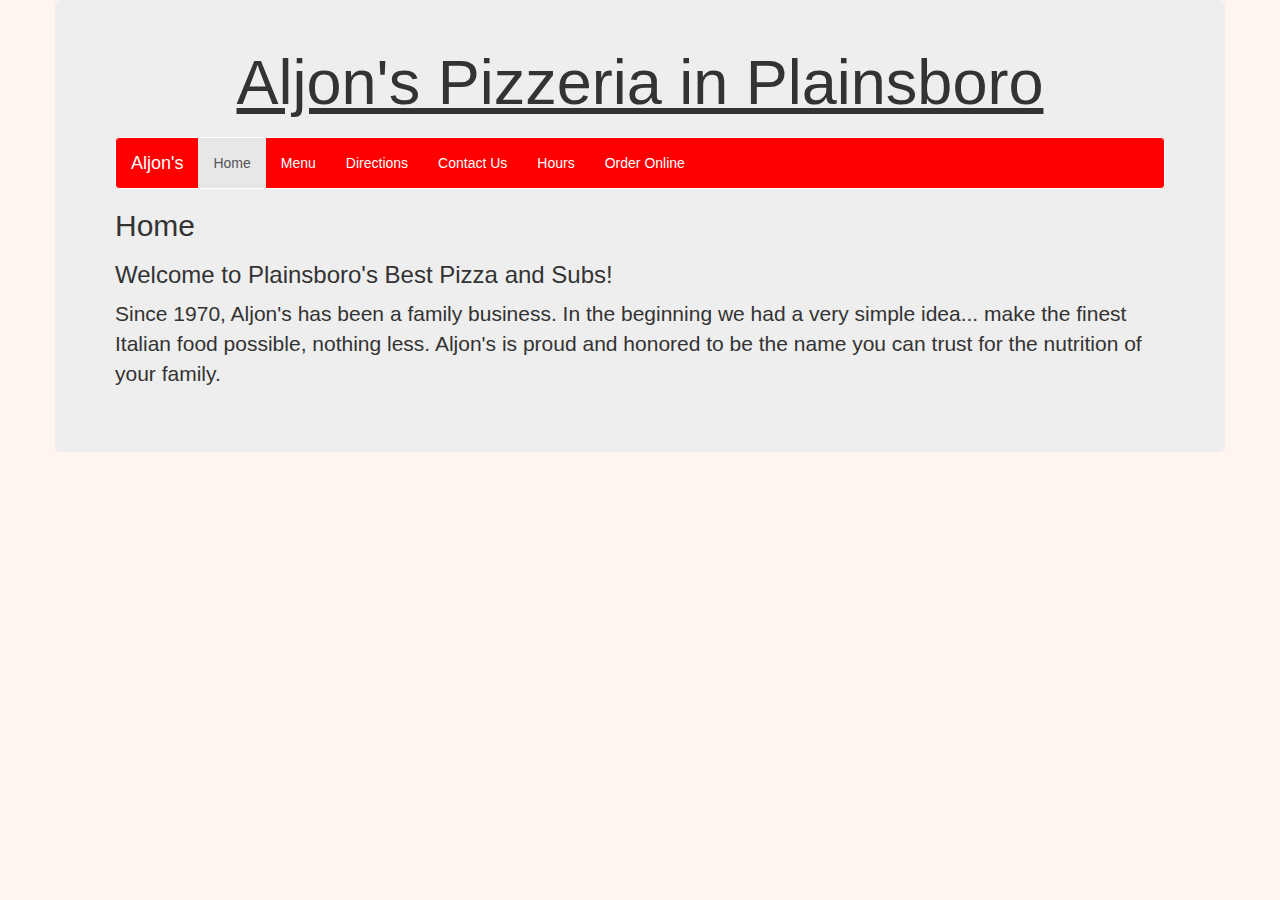
<file: index.html>
<!DOCTYPE html>
<html lang="en">
  <head>
    <meta charset="utf-8">
    <meta http-equiv="X-UA-Compatible" content="IE=edge">
    <meta name="viewport" content="width=device-width, initial-scale=1">
    <title>RestaurantFlip</title>

    <!-- Bootstrap -->
    <link href="css/bootstrap.min.css" rel="stylesheet"> 
    <!-- Custom -->
    <link href="restaurantflipstylesheet.css" rel="stylesheet">

    <!-- HTML5 shim and Respond.js for IE8 support of HTML5 elements and media queries -->
    <!-- WARNING: Respond.js doesn't work if you view the page via file:// -->
    <!--[if lt IE 9]>
      <script src="https://oss.maxcdn.com/html5shiv/3.7.2/html5shiv.min.js"></script>
      <script src="https://oss.maxcdn.com/respond/1.4.2/respond.min.js"></script>
    <![endif]-->
  </head>
  

  <body>
   <div class = "container">
          <div class= "row">
            <div class="jumbotron col-md-12">
  <h1> Aljon's Pizzeria in Plainsboro </h1>
  <br>
  <nav class="navbar navbar-default">
  <div class="container-fluid">
    <!-- Brand and toggle get grouped for better mobile display -->
    <div class="navbar-header">
      <button type="button" class="navbar-toggle collapsed" data-toggle="collapse" data-target="#bs-example-navbar-collapse-1">
        <span class="sr-only">Toggle navigation</span>
        <span class="icon-bar"></span>
        <span class="icon-bar"></span>
        <span class="icon-bar"></span>
      </button>
      <a class="navbar-brand" href="index.html">Aljon's</a>
    </div>

    <!-- Collect the nav links, forms, and other content for toggling -->
    <div class="collapse navbar-collapse" id="bs-example-navbar-collapse-1">
      <ul class="nav navbar-nav">
        <li class="active"><a href="index.html">Home<span class="sr-only">(current)</span></a></li>
        <li><a href="menu.html">Menu</a></li>
        <li><a href="https://www.google.com/maps/dir//Aljon's+Pizza+%26+Sub+Shop,+660+Plainsboro+Rd,+Plainsboro+Township,+NJ+08540/@40.327519,-74.57627,17z/data=!4m13!1m4!3m3!1s0x89c3dde69f764987:0xe081602d96f4f2c6!2sAljon's+Pizza+%26+Sub+Shop!3b1!4m7!1m0!1m5!1m1!1s0x89c3dde69f764987:0xe081602d96f4f2c6!2m2!1d-74.57627!2d40.327519?hl=en">Directions</a><li>
        <li><a href="contact.html">Contact Us</a><li>
        <li><a href="hours.html">Hours</a><li>
        <li><a href="https://wwhip2088.wufoo.com/forms/z111ftvd1gefwr4">Order Online</a><li>
    </div><!-- /.navbar-collapse -->
  </div><!-- /.container-fluid -->
</nav>

    <!-- jQuery (necessary for Bootstrap's JavaScript plugins) -->
    <script src="https://ajax.googleapis.com/ajax/libs/jquery/1.11.2/jquery.min.js"></script>
    <!-- Include all compiled plugins (below), or include individual files as needed -->
    <script src="js/bootstrap.min.js"></script>
    <h2>Home</h2>
    <h3>Welcome to Plainsboro's Best Pizza and Subs!</h3>
    <p>Since 1970, Aljon's has been a family business. In the beginning we had a very simple idea... make the finest Italian food possible, nothing less. Aljon's is proud and honored to be the name you can trust for the nutrition of your family.</p>

  </body>
</html>
</file>
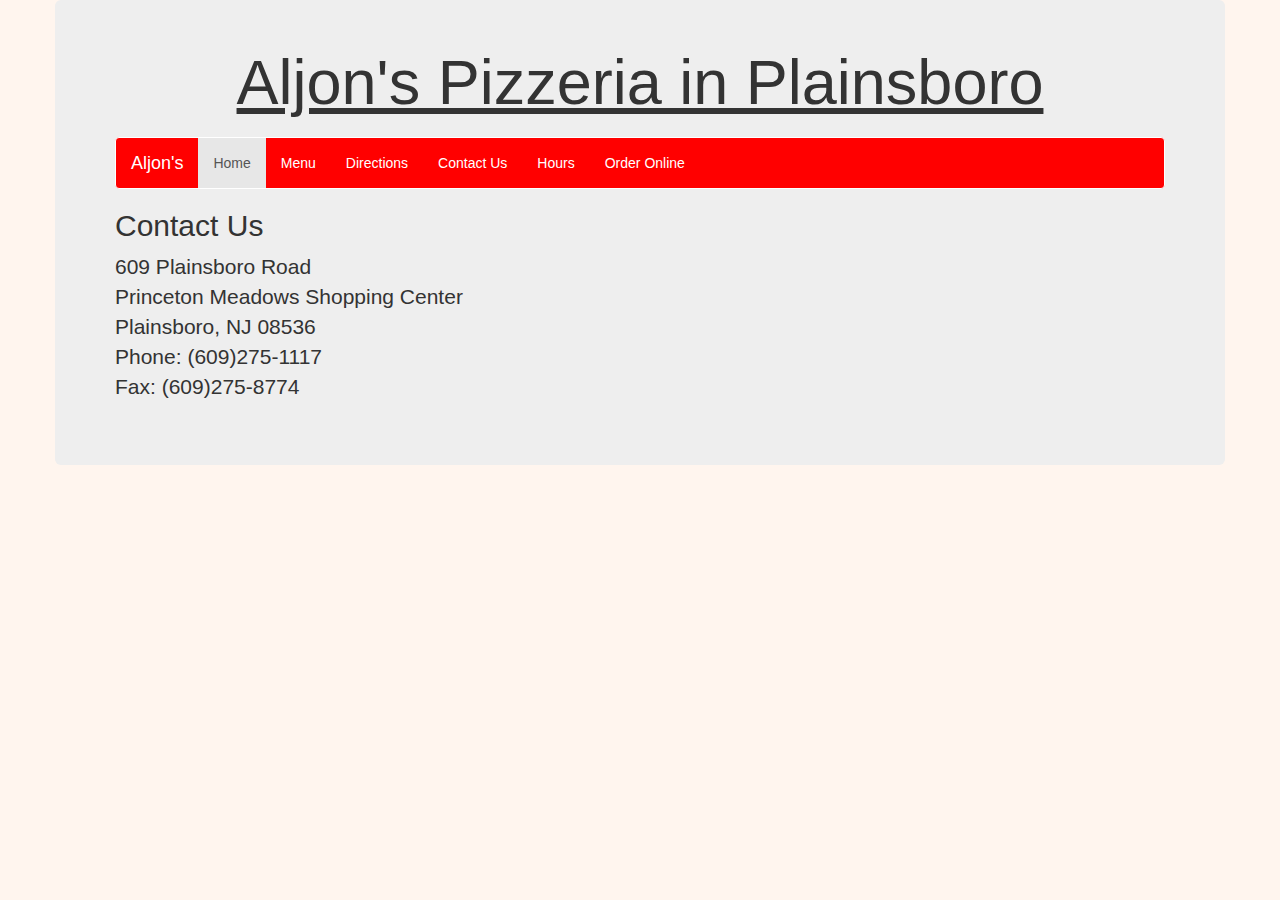
<file: contact.html>
<!DOCTYPE html>
<html lang="en">
  <head>
    <meta charset="utf-8">
    <meta http-equiv="X-UA-Compatible" content="IE=edge">
    <meta name="viewport" content="width=device-width, initial-scale=1">
    <title>RestaurantFlip</title>

    <!-- Bootstrap -->
    <link href="css/bootstrap.min.css" rel="stylesheet"> 
    <!-- Custom -->
    <link href="restaurantflipstylesheet.css" rel="stylesheet">

    <!-- HTML5 shim and Respond.js for IE8 support of HTML5 elements and media queries -->
    <!-- WARNING: Respond.js doesn't work if you view the page via file:// -->
    <!--[if lt IE 9]>
      <script src="https://oss.maxcdn.com/html5shiv/3.7.2/html5shiv.min.js"></script>
      <script src="https://oss.maxcdn.com/respond/1.4.2/respond.min.js"></script>
    <![endif]-->
  </head>
  

  <body>
   <div class = "container">
          <div class= "row">
            <div class="jumbotron col-md-12">
  <h1> Aljon's Pizzeria in Plainsboro </h1>
  <br>
  <nav class="navbar navbar-default">
  <div class="container-fluid">
    <!-- Brand and toggle get grouped for better mobile display -->
    <div class="navbar-header">
      <button type="button" class="navbar-toggle collapsed" data-toggle="collapse" data-target="#bs-example-navbar-collapse-1">
        <span class="sr-only">Toggle navigation</span>
        <span class="icon-bar"></span>
        <span class="icon-bar"></span>
        <span class="icon-bar"></span>
      </button>
      <a class="navbar-brand" href="index.html">Aljon's</a>
    </div>

    <!-- Collect the nav links, forms, and other content for toggling -->
    <div class="collapse navbar-collapse" id="bs-example-navbar-collapse-1">
      <ul class="nav navbar-nav">
        <li class="active"><a href="index.html">Home<span class="sr-only">(current)</span></a></li>
        <li><a href="aljons_menu.pdf">Menu</a></li>
        <li><a href="https://www.google.com/maps/dir//Aljon's+Pizza+%26+Sub+Shop,+660+Plainsboro+Rd,+Plainsboro+Township,+NJ+08540/@40.327519,-74.57627,17z/data=!4m13!1m4!3m3!1s0x89c3dde69f764987:0xe081602d96f4f2c6!2sAljon's+Pizza+%26+Sub+Shop!3b1!4m7!1m0!1m5!1m1!1s0x89c3dde69f764987:0xe081602d96f4f2c6!2m2!1d-74.57627!2d40.327519?hl=en">Directions</a><li>
        <li><a href="contact.html">Contact Us</a><li>
        <li><a href="hours.html">Hours</a><li>
        <li><a href="https://wwhip2088.wufoo.com/forms/z111ftvd1gefwr4">Order Online</a><li>
    </div><!-- /.navbar-collapse -->
  </div><!-- /.container-fluid -->
</nav>

    <!-- jQuery (necessary for Bootstrap's JavaScript plugins) -->
    <script src="https://ajax.googleapis.com/ajax/libs/jquery/1.11.2/jquery.min.js"></script>
    <!-- Include all compiled plugins (below), or include individual files as needed -->
    <script src="js/bootstrap.min.js"></script>

    <h2>Contact Us</h2>
    <p>609 Plainsboro Road <br>
      Princeton Meadows Shopping Center<br>
      Plainsboro, NJ 08536<br>
      Phone: (609)275-1117<br>
      Fax: (609)275-8774<br>

  </body>
</html>
</file>
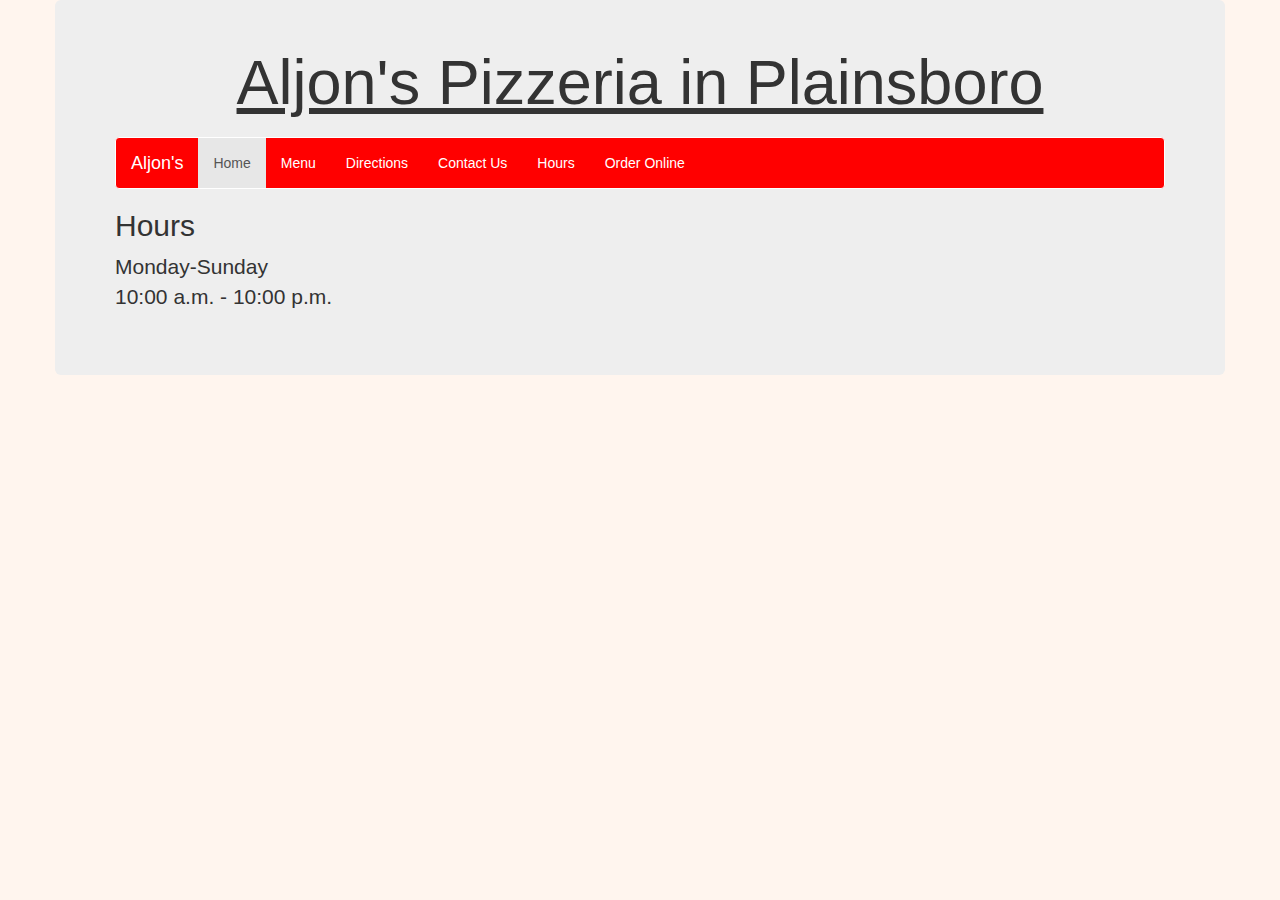
<file: hours.html>
<!DOCTYPE html>
<html lang="en">
  <head>
    <meta charset="utf-8">
    <meta http-equiv="X-UA-Compatible" content="IE=edge">
    <meta name="viewport" content="width=device-width, initial-scale=1">
    <title>RestaurantFlip</title>

    <!-- Bootstrap -->
    <link href="css/bootstrap.min.css" rel="stylesheet"> 
    <!-- Custom -->
    <link href="restaurantflipstylesheet.css" rel="stylesheet">

    <!-- HTML5 shim and Respond.js for IE8 support of HTML5 elements and media queries -->
    <!-- WARNING: Respond.js doesn't work if you view the page via file:// -->
    <!--[if lt IE 9]>
      <script src="https://oss.maxcdn.com/html5shiv/3.7.2/html5shiv.min.js"></script>
      <script src="https://oss.maxcdn.com/respond/1.4.2/respond.min.js"></script>
    <![endif]-->
  </head>
  

  <body>
   <div class = "container">
          <div class= "row">
            <div class="jumbotron col-md-12">
  <h1> Aljon's Pizzeria in Plainsboro </h1>
  <br>
  <nav class="navbar navbar-default">
  <div class="container-fluid">
    <!-- Brand and toggle get grouped for better mobile display -->
    <div class="navbar-header">
      <button type="button" class="navbar-toggle collapsed" data-toggle="collapse" data-target="#bs-example-navbar-collapse-1">
        <span class="sr-only">Toggle navigation</span>
        <span class="icon-bar"></span>
        <span class="icon-bar"></span>
        <span class="icon-bar"></span>
      </button>
      <a class="navbar-brand" href="index.html">Aljon's</a>
    </div>

    <!-- Collect the nav links, forms, and other content for toggling -->
    <div class="collapse navbar-collapse" id="bs-example-navbar-collapse-1">
      <ul class="nav navbar-nav">
        <li class="active"><a href="index.html">Home<span class="sr-only">(current)</span></a></li>
        <li><a href="menu.html">Menu</a></li>
        <li><a href="https://www.google.com/maps/dir//Aljon's+Pizza+%26+Sub+Shop,+660+Plainsboro+Rd,+Plainsboro+Township,+NJ+08540/@40.327519,-74.57627,17z/data=!4m13!1m4!3m3!1s0x89c3dde69f764987:0xe081602d96f4f2c6!2sAljon's+Pizza+%26+Sub+Shop!3b1!4m7!1m0!1m5!1m1!1s0x89c3dde69f764987:0xe081602d96f4f2c6!2m2!1d-74.57627!2d40.327519?hl=en">Directions</a><li>
        <li><a href="contact.html">Contact Us</a><li>
        <li><a href="hours.html">Hours</a><li>
        <li><a href="https://wwhip2088.wufoo.com/forms/z111ftvd1gefwr4">Order Online</a><li> 
    </div><!-- /.navbar-collapse -->
  </div><!-- /.container-fluid -->
</nav>

    <!-- jQuery (necessary for Bootstrap's JavaScript plugins) -->
    <script src="https://ajax.googleapis.com/ajax/libs/jquery/1.11.2/jquery.min.js"></script>
    <!-- Include all compiled plugins (below), or include individual files as needed -->
    <script src="js/bootstrap.min.js"></script>

    <h2>Hours</h2>
    <p>Monday-Sunday<br>
      10:00 a.m. - 10:00 p.m.<br>
    </p>

  </body>
</html>
</file>
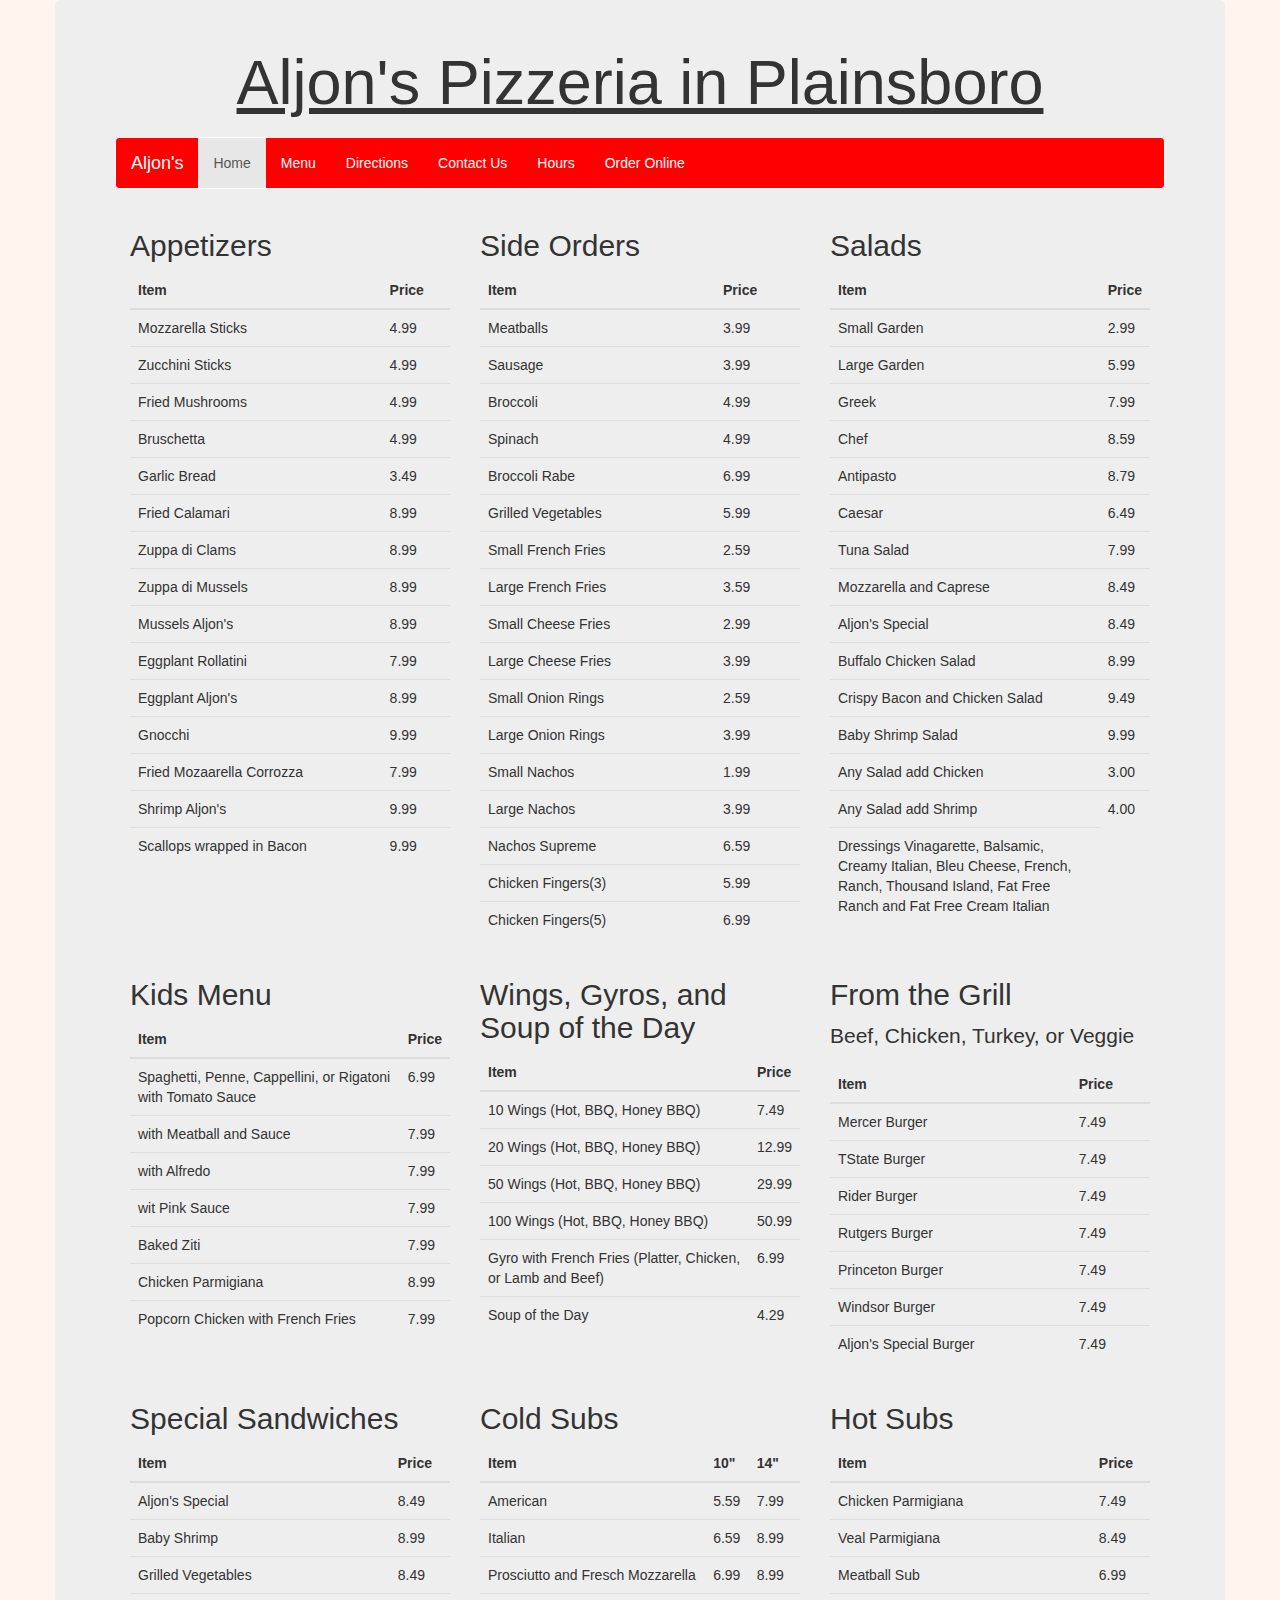
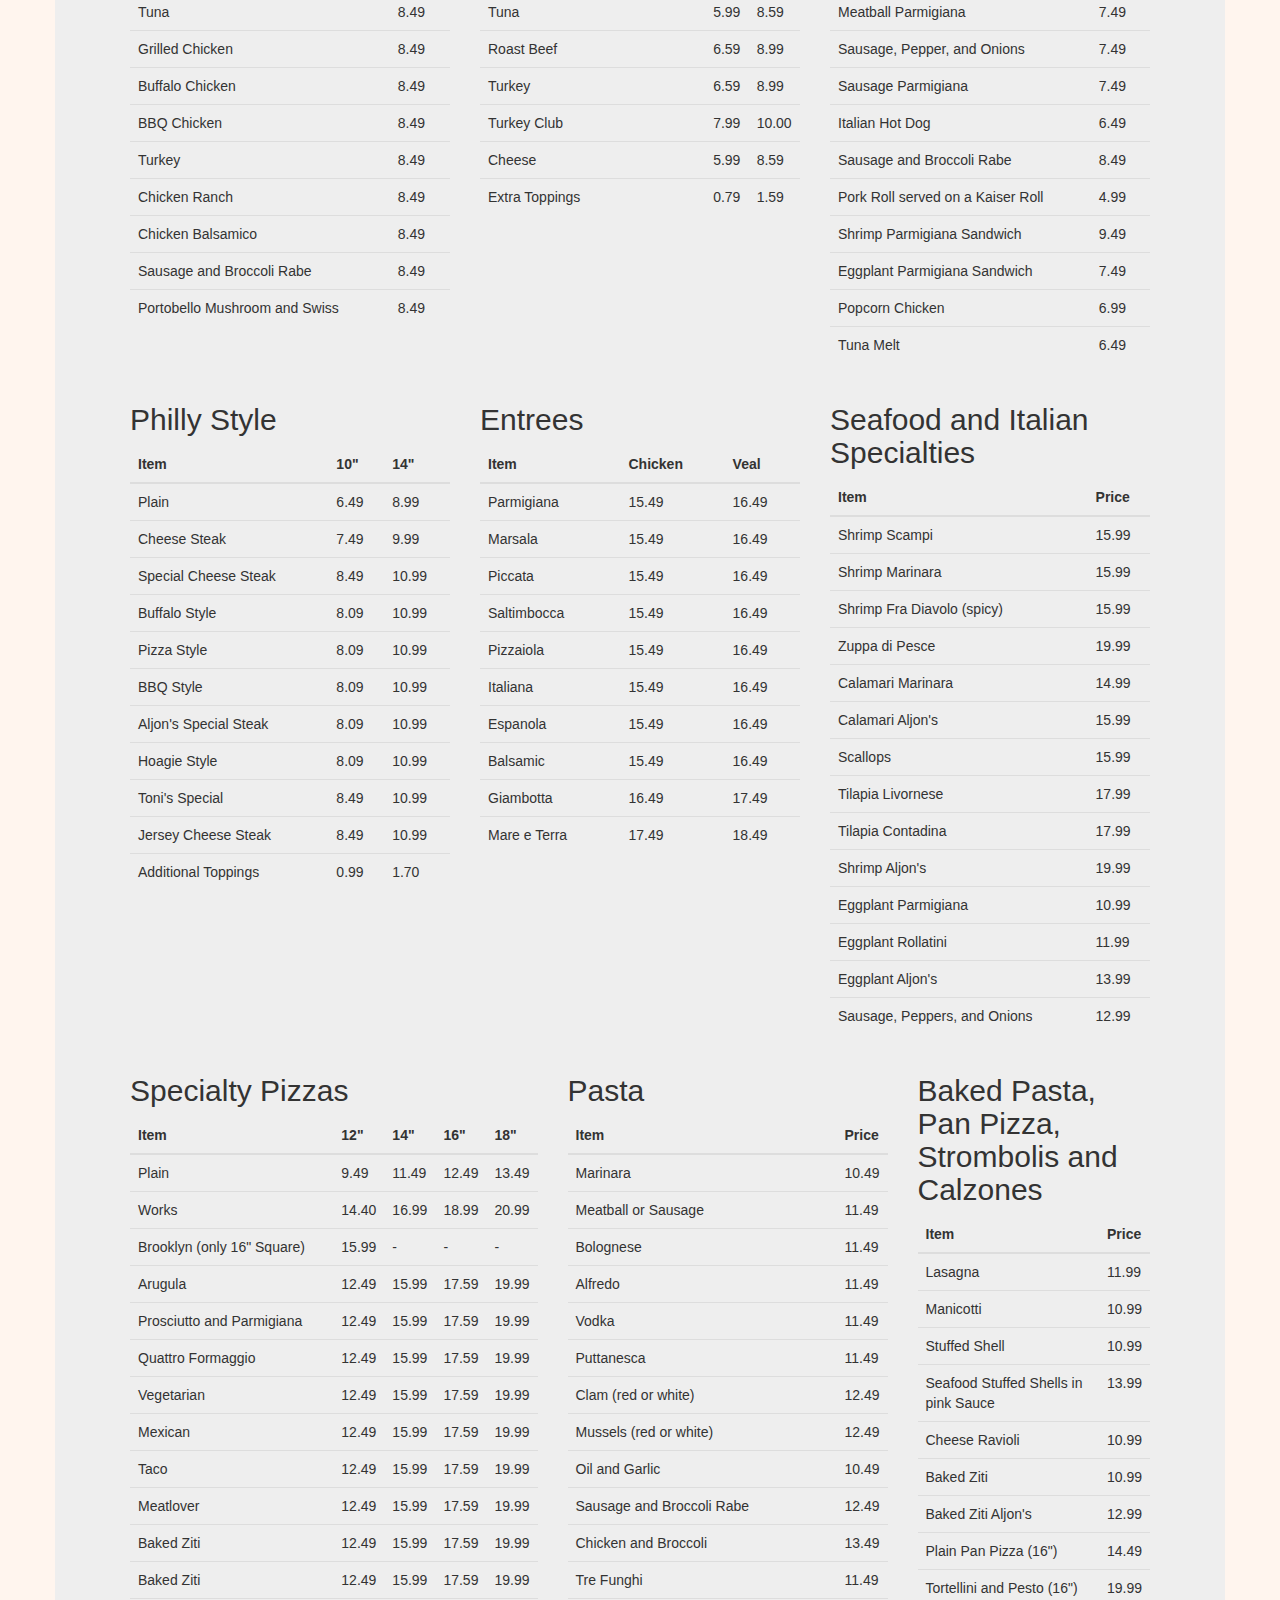
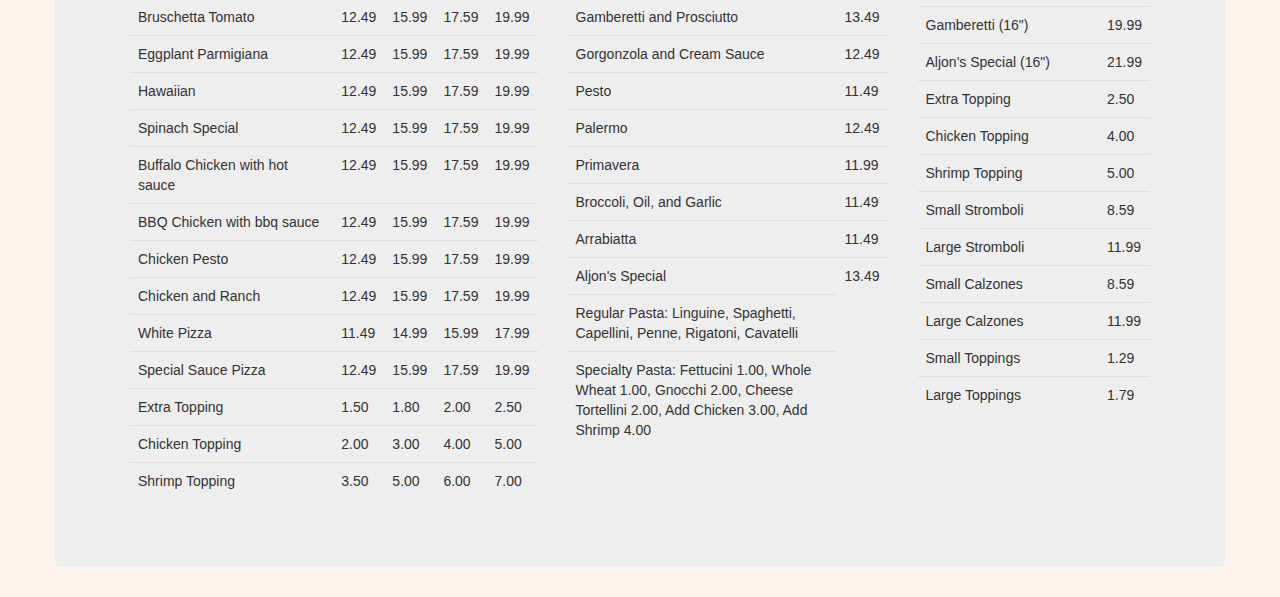
<file: menu.html>
<!DOCTYPE html>
<html lang="en">
  <head>
    <meta charset="utf-8">
    <meta http-equiv="X-UA-Compatible" content="IE=edge">
    <meta name="viewport" content="width=device-width, initial-scale=1">
    <title>Aljon's Menu</title>

    <!-- Bootstrap -->
    <link href="css/bootstrap.min.css" rel="stylesheet"> 
    <!-- Custom -->
    <link href="restaurantflipstylesheet.css" rel="stylesheet">

    <!-- HTML5 shim and Respond.js for IE8 support of HTML5 elements and media queries -->
    <!-- WARNING: Respond.js doesn't work if you view the page via file:// -->
    <!--[if lt IE 9]>
      <script src="https://oss.maxcdn.com/html5shiv/3.7.2/html5shiv.min.js"></script>
      <script src="https://oss.maxcdn.com/respond/1.4.2/respond.min.js"></script>
    <![endif]-->
  </head>
  

  <body>
   <div class = "container">
          <div class= "row">
            <div class="jumbotron col-md-12">
  <h1> Aljon's Pizzeria in Plainsboro </h1>
  <br>
  <nav class="navbar navbar-default">
  <div class="container-fluid">
    <!-- Brand and toggle get grouped for better mobile display -->
    <div class="navbar-header">
      <button type="button" class="navbar-toggle collapsed" data-toggle="collapse" data-target="#bs-example-navbar-collapse-1">
        <span class="sr-only">Toggle navigation</span>
        <span class="icon-bar"></span>
        <span class="icon-bar"></span>
        <span class="icon-bar"></span>
      </button>
      <a class="navbar-brand" href="index.html">Aljon's</a>
    </div>

    <!-- Collect the nav links, forms, and other content for toggling -->
    <div class="collapse navbar-collapse" id="bs-example-navbar-collapse-1">
      <ul class="nav navbar-nav">
        <li class="active"><a href="index.html">Home<span class="sr-only">(current)</span></a></li>
        <li><a href="menu.html">Menu</a></li>
        <li><a href="https://www.google.com/maps/dir//Aljon's+Pizza+%26+Sub+Shop,+660+Plainsboro+Rd,+Plainsboro+Township,+NJ+08540/@40.327519,-74.57627,17z/data=!4m13!1m4!3m3!1s0x89c3dde69f764987:0xe081602d96f4f2c6!2sAljon's+Pizza+%26+Sub+Shop!3b1!4m7!1m0!1m5!1m1!1s0x89c3dde69f764987:0xe081602d96f4f2c6!2m2!1d-74.57627!2d40.327519?hl=en">Directions</a><li>
        <li><a href="contact.html">Contact Us</a><li>
        <li><a href="hours.html">Hours</a><li>
        <li><a href="https://wwhip2088.wufoo.com/forms/z111ftvd1gefwr4">Order Online</a><li>
    </div><!-- /.navbar-collapse -->
  </div><!-- /.container-fluid -->
</nav>

    <!-- jQuery (necessary for Bootstrap's JavaScript plugins) -->
    <script src="https://ajax.googleapis.com/ajax/libs/jquery/1.11.2/jquery.min.js"></script>
    <!-- Include all compiled plugins (below), or include individual files as needed -->
    <script src="js/bootstrap.min.js"></script>


<div class = "container">
  <div class= "row">
    <div class="col-xs-12 col-sm-12 col-md-4 col-lg-4">
      <h2>Appetizers</h2>
    <table class="table">
        <thead>
          <tr>
            <th>Item</th>
            <th>Price</th>
          </tr>
        </thead>
        <tbody>
          <tr>
            <td>Mozzarella Sticks</td>
            <td>4.99</td>
          </tr>
          <tr>
            <td>Zucchini Sticks</td>
            <td>4.99</td>
          </tr>
          <tr>
            <td>Fried Mushrooms</td>
            <td>4.99</td>
          </tr>
          <tr>
            <td>Bruschetta</td>
            <td>4.99</td>
          </tr>   
          <tr>
            <td>Garlic Bread</td>
            <td>3.49</td>
          </tr>
             <tr>
            <td>Fried Calamari</td>
            <td>8.99</td>
          </tr>
          <tr>
            <td>Zuppa di Clams</td>
            <td>8.99</td>
          </tr>
          <tr>
            <td>Zuppa di Mussels</td>
            <td>8.99</td>
          </tr>
          <tr>
            <td>Mussels Aljon's</td>
            <td>8.99</td>
          </tr>
           <tr>
            <td>Eggplant Rollatini</td>
            <td>7.99</td>
          </tr>
           <tr>
            <td>Eggplant Aljon's</td>
            <td>8.99</td>
          </tr>
           <tr>
            <td>Gnocchi</td>
            <td>9.99</td>
          </tr>
           <tr>
            <td>Fried Mozaarella Corrozza</td>
            <td>7.99</td>
          </tr>
           <tr>
            <td>Shrimp Aljon's</td>
            <td>9.99</td>
          </tr>
           <tr>
            <td>Scallops wrapped in Bacon</td>
            <td>9.99</td>
          </tr>
        </tbody>
      </table>
    </div>
    <div class="col-xs-12 col-sm-12 col-md-4 col-lg-4">
      <h2>Side Orders</h2>
    <table class="table">
        <thead>
          <tr>
            <th>Item</th>
            <th>Price</th>
          </tr>
        </thead>
        <tbody>
          <tr>
            <td>Meatballs</td>
            <td>3.99</td>
          </tr>
          <tr>
            <td>Sausage</td>
            <td>3.99</td>
          </tr>
          <tr>
            <td>Broccoli</td>
            <td>4.99</td>
          </tr>
          <tr>
            <td>Spinach</td>
            <td>4.99</td>
          </tr>   
          <tr>
            <td>Broccoli Rabe</td>
            <td>6.99</td>
          </tr>
             <tr>
            <td>Grilled Vegetables</td>
            <td>5.99</td>
          </tr>
          <tr>
            <td>Small French Fries</td>
            <td>2.59</td>
          </tr>
          <tr>
            <td>Large French Fries</td>
            <td>3.59</td>
          </tr>
          <tr>
            <td>Small Cheese Fries</td>
            <td>2.99</td>
          </tr>
           <tr>
            <td>Large Cheese Fries</td>
            <td>3.99</td>
          </tr>
           <tr>
            <td>Small Onion Rings</td>
            <td>2.59</td>
          </tr>
           <tr>
            <td>Large Onion Rings</td>
            <td>3.99</td>
          </tr>
           <tr>
            <td>Small Nachos</td>
            <td>1.99</td>
          </tr>
           <tr>
            <td>Large Nachos</td>
            <td>3.99</td>
          </tr>
           <tr>
            <td>Nachos Supreme</td>
            <td>6.59</td>
          </tr>
             <tr>
            <td>Chicken Fingers(3)</td>
            <td>5.99</td>
          </tr>
             <tr>
            <td>Chicken Fingers(5)</td>
            <td>6.99</td>
          </tr>
        </tbody>
      </table>
    </div>
     <div class="col-xs-12 col-sm-12 col-md-4 col-lg-4">
      <h2>Salads</h2>
    <table class="table">
        <thead>
          <tr>
            <th>Item</th>
            <th>Price</th>
          </tr>
        </thead>
        <tbody>
          <tr>
            <td>Small Garden</td>
            <td>2.99</td>
          </tr>
          <tr>
            <td>Large Garden</td>
            <td>5.99</td>
          </tr>
          <tr>
            <td>Greek</td>
            <td>7.99</td>
          </tr>
          <tr>
            <td>Chef</td>
            <td>8.59</td>
          </tr>   
          <tr>
            <td>Antipasto</td>
            <td>8.79</td>
          </tr>
             <tr>
            <td>Caesar</td>
            <td>6.49</td>
          </tr>
          <tr>
            <td>Tuna Salad</td>
            <td>7.99</td>
          </tr>
          <tr>
            <td>Mozzarella and Caprese</td>
            <td>8.49</td>
          </tr>
          <tr>
            <td>Aljon's Special</td>
            <td>8.49</td>
          </tr>
           <tr>
            <td>Buffalo Chicken Salad</td>
            <td>8.99</td>
          </tr>
           <tr>
            <td>Crispy Bacon and Chicken Salad</td>
            <td>9.49</td>
          </tr>
           <tr>
            <td>Baby Shrimp Salad</td>
            <td>9.99</td>
          </tr>
           <tr>
            <td>Any Salad add Chicken</td>
            <td>3.00</td>
          </tr>
           <tr>
            <td>Any Salad add Shrimp</td>
            <td>4.00</td>
          </tr>
           <tr>
            <td>Dressings
            Vinagarette, Balsamic, Creamy Italian, Bleu Cheese, French, Ranch, Thousand Island, Fat Free Ranch and Fat Free Cream Italian</td>
          </tr>
        </tbody>
      </table>
    </div>
  </div>
</div>
<div class = "container">
  <div class= "row">
    <div class="col-xs-12 col-sm-12 col-md-4 col-lg-4">
      <h2>Kids Menu</h2>
    <table class="table">
      <thead>
          <tr>
            <th>Item</th>
            <th>Price</th>
          </tr>
        </thead>
        <tbody>
          <tr>
            <td>Spaghetti, Penne, Cappellini, or Rigatoni with Tomato Sauce</td>
            <td>6.99</td>
          </tr>
          <tr>
            <td>with Meatball and Sauce</td>
            <td>7.99</td>
          </tr>
          <tr>
            <td>with Alfredo</td>
            <td>7.99</td>
          </tr>
          <tr>
            <td>wit Pink Sauce</td>
            <td>7.99</td>
          </tr>   
          <tr>
            <td>Baked Ziti</td>
            <td>7.99</td>
          </tr>
             <tr>
            <td>Chicken Parmigiana</td>
            <td>8.99</td>
          </tr>
          <tr>
            <td>Popcorn Chicken with French Fries</td>
            <td>7.99</td>
          </tr>
        </tbody>
      </table>
    </div>
    <div class="col-xs-12 col-sm-12 col-md-4 col-lg-4">
      <h2>Wings, Gyros, and Soup of the Day</h2>
    <table class="table">
      <thead>
          <tr>
            <th>Item</th>
            <th>Price</th>
          </tr>
        </thead>
        <tbody>
          <tr>
            <td>10 Wings (Hot, BBQ, Honey BBQ)</td>
            <td>7.49</td>
          </tr>
          <tr>
            <td>20 Wings (Hot, BBQ, Honey BBQ)</td>
            <td>12.99</td>
          </tr>
          <tr>
            <td>50 Wings (Hot, BBQ, Honey BBQ)</td>
            <td>29.99</td>
          </tr>
          <tr>
            <td>100 Wings (Hot, BBQ, Honey BBQ)</td>
            <td>50.99</td>
          </tr>   
          <tr>
            <td>Gyro with French Fries (Platter, Chicken, or Lamb and Beef)</td>
            <td>6.99</td>
          </tr>
             <tr>
            <td>Soup of the Day</td>
            <td>4.29</td>
          </tr>
        </tbody>
      </table>
    </div>
        <div class="col-xs-12 col-sm-12 col-md-4 col-lg-4">
      <h2>From the Grill</h2>
      <p>Beef, Chicken, Turkey, or Veggie</p>
    <table class="table">
      <thead>
          <tr>
            <th>Item</th>
            <th>Price</th>
          </tr>
        </thead>
        <tbody>
          <tr>
            <td>Mercer Burger</td>
            <td>7.49</td>
          </tr>
          <tr>
            <td>TState Burger</td>
            <td>7.49</td>
          </tr>
          <tr>
            <td>Rider Burger</td>
            <td>7.49</td>
          </tr>
          <tr>
            <td>Rutgers Burger</td>
            <td>7.49</td>
          </tr>   
          <tr>
            <td>Princeton Burger</td>
            <td>7.49</td>
          </tr>
             <tr>
            <td>Windsor Burger</td>
            <td>7.49</td>
          </tr>
          <tr>
            <td>Aljon's Special Burger</td>
            <td>7.49</td>
          </tr>
        </tbody>
      </table>
    </div>
  </div>
</div>
<div class = "container">
  <div class= "row">
    <div class="col-xs-12 col-sm-12 col-md-4 col-lg-4">
      <h2>Special Sandwiches</h2>
    <table class="table">
      <thead>
          <tr>
            <th>Item</th>
            <th>Price</th>
          </tr>
        </thead>
        <tbody>
          <tr>
            <td>Aljon's Special</td>
            <td>8.49</td>
          </tr>
          <tr>
            <td>Baby Shrimp</td>
            <td>8.99</td>
          </tr>
          <tr>
            <td>Grilled Vegetables</td>
            <td>8.49</td>
          </tr>
          <tr>
            <td>Tuna</td>
            <td>8.49</td>
          </tr>   
          <tr>
            <td>Grilled Chicken</td>
            <td>8.49</td>
          </tr>
             <tr>
            <td>Buffalo Chicken</td>
            <td>8.49</td>
          </tr>
          <tr>
            <td>BBQ Chicken</td>
            <td>8.49</td>
          </tr>
          <tr>
            <td>Turkey</td>
            <td>8.49</td>
          </tr>
            <tr>
            <td>Chicken Ranch</td>
            <td>8.49</td>
          </tr>
          <tr>
            <td>Chicken Balsamico</td>
            <td>8.49</td>
          </tr>
          <tr>
            <td>Sausage and Broccoli Rabe</td>
            <td>8.49</td>
          </tr>
          <tr>
            <td>Portobello Mushroom and Swiss</td>
            <td>8.49</td>
          </tr>
        </tbody>
      </table>
    </div>
      <div class="col-xs-12 col-sm-12 col-md-4 col-lg-4">
      <h2>Cold Subs</h2>
    <table class="table">
      <thead>
          <tr>
            <th>Item</th>
            <th>10"</th>
            <th>14"</th>
          </tr>
        </thead>
        <tbody>
          <tr>
            <td>American</td>
            <td>5.59</td>
            <td>7.99</td>
          </tr>
          <tr>
            <td>Italian</td>
            <td>6.59</td>
            <td>8.99</td>
          </tr>
          <tr>
            <td>Prosciutto and Fresch Mozzarella</td>
            <td>6.99</td>
            <td>8.99</td>
          </tr>
          <tr>
            <td>Tuna</td>
            <td>5.99</td>
            <td>8.59</td>
          </tr>
          <tr>
            <td>Roast Beef</td>
            <td>6.59</td>
            <td>8.99</td>
          </tr>
          <tr>
            <td>Turkey</td>
            <td>6.59</td>
            <td>8.99</td>
          </tr>
          <tr>
            <td>Turkey Club</td>
            <td>7.99</td>
            <td>10.00</td>
          </tr>
          <tr>
            <td>Cheese</td>
            <td>5.99</td>
            <td>8.59</td>
          </tr>
          <tr>
            <td>Extra Toppings</td>
            <td>0.79</td>
            <td>1.59</td>
          </tr>
        </tbody>
      </table>
    </div>
      <div class="col-xs-12 col-sm-12 col-md-4 col-lg-4">
      <h2>Hot Subs</h2>
    <table class="table">
      <thead>
          <tr>
            <th>Item</th>
            <th>Price</th>
          </tr>
        </thead>
        <tbody>
          <tr>
            <td>Chicken Parmigiana</td>
            <td>7.49</td>
          </tr>
          <tr>
            <td>Veal Parmigiana</td>
            <td>8.49</td>
          </tr>
          <tr>
            <td>Meatball Sub</td>
            <td>6.99</td>
          </tr>
          <tr>
            <td>Meatball Parmigiana</td>
            <td>7.49</td>
          </tr>
          <tr>
            <td>Sausage, Pepper, and Onions</td>
            <td>7.49</td>
          </tr>
          <tr>
            <td>Sausage Parmigiana</td>
            <td>7.49</td>
          </tr>
          <tr>
            <td>Italian Hot Dog</td>
            <td>6.49</td>
          </tr>
          <tr>
            <td>Sausage and Broccoli Rabe</td>
            <td>8.49</td>
          </tr>
          <tr>
            <td>Pork Roll served on a Kaiser Roll</td>
            <td>4.99</td>
          </tr>
          <tr>
            <td>Shrimp Parmigiana Sandwich</td>
            <td>9.49</td>
          </tr>
          <tr>
            <td>Eggplant Parmigiana Sandwich</td>
            <td>7.49</td>
          </tr>
          <tr>
            <td>Popcorn Chicken</td>
            <td>6.99</td>
          </tr>
          <tr>
            <td>Tuna Melt</td>
            <td>6.49</td>
          </tr>
        </tbody>
      </table>
    </div>
    </div>
  </div>
  <div class = "container">
  <div class= "row">
    <div class="col-xs-12 col-sm-12 col-md-4 col-lg-4">
      <h2>Philly Style</h2>
    <table class="table">
      <thead>
          <tr>
            <th>Item</th>
            <th>10"</th>
            <th>14"</th>
          </tr>
        </thead>
        <tbody>
          <tr>
            <td>Plain</td>
            <td>6.49</td>
            <td>8.99</td>
          </tr>
          <tr>
            <td>Cheese Steak</td>
            <td>7.49</td>
            <td>9.99</td>
          </tr>
          <tr>
            <td>Special Cheese Steak</td>
            <td>8.49</td>
            <td>10.99</td>
          </tr>
          <tr>
            <td>Buffalo Style</td>
            <td>8.09</td>
            <td>10.99</td>
          </tr>
          <tr>
            <tr>
            <td>Pizza Style</td>
            <td>8.09</td>
            <td>10.99</td>
          </tr>
          <tr>
            <td>BBQ Style</td>
            <td>8.09</td>
            <td>10.99</td>
          </tr>
          <tr>
            <td>Aljon's Special Steak</td>
            <td>8.09</td>
            <td>10.99</td>
          </tr>
          <tr>
            <td>Hoagie Style</td>
            <td>8.09</td>
            <td>10.99</td>
          </tr>
          <tr>
            <td>Toni's Special</td>
            <td>8.49</td>
            <td>10.99</td>
          </tr>
          <tr>
            <td>Jersey Cheese Steak</td>
            <td>8.49</td>
            <td>10.99</td>
          </tr>
          <tr>
            <td>Additional Toppings</td>
            <td>0.99</td>
            <td>1.70</td>
          </tr>
        </tbody>
      </table>
    </div>
      <div class="col-xs-12 col-sm-12 col-md-4 col-lg-4">
      <h2>Entrees</h2>
    <table class="table">
      <thead>
          <tr>
            <th>Item</th>
            <th>Chicken</th>
            <th>Veal</th>
          </tr>
        </thead>
        <tbody>
          <tr>
            <td>Parmigiana</td>
            <td>15.49</td>
            <td>16.49</td>
          </tr>
          <tr>
            <td>Marsala</td>
            <td>15.49</td>
            <td>16.49</td>
          </tr>
          <tr>
            <td>Piccata</td>
            <td>15.49</td>
            <td>16.49</td>
          </tr>
           <tr>
            <td>Saltimbocca</td>
            <td>15.49</td>
            <td>16.49</td>
          </tr>
           <tr>
            <td>Pizzaiola</td>
            <td>15.49</td>
            <td>16.49</td>
          </tr>
           <tr>
            <td>Italiana</td>
            <td>15.49</td>
            <td>16.49</td>
          </tr>
           <tr>
            <td>Espanola</td>
            <td>15.49</td>
            <td>16.49</td>
          </tr>
           <tr>
            <td>Balsamic</td>
            <td>15.49</td>
            <td>16.49</td>
          </tr>
           <tr>
            <td>Giambotta</td>
            <td>16.49</td>
            <td>17.49</td>
          </tr>
           <tr>
            <td>Mare e Terra</td>
            <td>17.49</td>
            <td>18.49</td>
          </tr>
          
        </tbody>
      </table>
    </div>
      <div class="col-xs-12 col-sm-12 col-md-4 col-lg-4">
      <h2>Seafood and Italian Specialties</h2>
    <table class="table">
      <thead>
          <tr>
            <th>Item</th>
            <th>Price</th>
          </tr>
        </thead>
        <tbody>
          <tr>
            <td>Shrimp Scampi</td>
            <td>15.99</td>
          </tr>
          <tr>
            <td>Shrimp Marinara</td>
            <td>15.99</td>
          </tr>
          <tr>
            <td>Shrimp Fra Diavolo (spicy)</td>
            <td>15.99</td>
          </tr>
          <tr>
            <td>Zuppa di Pesce</td>
            <td>19.99</td>
          </tr>
          <tr>
            <td>Calamari Marinara</td>
            <td>14.99</td>
          </tr>
          <tr>
            <td>Calamari Aljon's</td>
            <td>15.99</td>
          </tr>
          <tr>
            <td>Scallops</td>
            <td>15.99</td>
          </tr>
          <tr>
            <td>Tilapia Livornese</td>
            <td>17.99</td>
          </tr>
          <tr>
            <td>Tilapia Contadina</td>
            <td>17.99</td>
          </tr>
          <tr>
            <td>Shrimp Aljon's</td>
            <td>19.99</td>
          </tr>
          <tr>
            <td>Eggplant Parmigiana</td>
            <td>10.99</td>
          </tr>
          <tr>
            <td>Eggplant Rollatini</td>
            <td>11.99</td>
          </tr>
          <tr>
            <td>Eggplant Aljon's</td>
            <td>13.99</td>
          </tr>
           <tr>
            <td>Sausage, Peppers, and Onions</td>
            <td>12.99</td>
          </tr>
        </tbody>
      </table>
    </div>
    </div>
  </div>
  <div class = "container">
  <div class= "row">
    <div class="col-xs-12 col-sm-12 col-md-5 col-lg-5">
      <h2>Specialty Pizzas</h2>
    <table class="table">
      <thead>
          <tr>
            <th>Item</th>
            <th>12"</th>
            <th>14"</th>
            <th>16"</th>
            <th>18"</th>
          </tr>
        </thead>
        <tbody>
          <tr>
            <td>Plain</td>
            <td>9.49</td>
            <td>11.49</td>
            <td>12.49</td>
            <td>13.49</td>
          </tr>
            <tr>
            <td>Works</td>
            <td>14.40</td>
            <td>16.99</td>
            <td>18.99</td>
            <td>20.99</td>
          </tr>
            <tr>
            <td>Brooklyn (only 16" Square)</td>
            <td>15.99</td>
            <td>-</td>
            <td>-</td>
            <td>-</td>
          </tr>
            <tr>
            <td>Arugula</td>
            <td>12.49</td>
            <td>15.99</td>
            <td>17.59</td>
            <td>19.99</td>
          </tr>
            <tr>
            <td>Prosciutto and Parmigiana</td>
            <td>12.49</td>
            <td>15.99</td>
            <td>17.59</td>
            <td>19.99</td>
          </tr>
            <tr>
            <td>Quattro Formaggio</td>
            <td>12.49</td>
            <td>15.99</td>
            <td>17.59</td>
            <td>19.99</td>
          </tr>
            <tr>
            <td>Vegetarian</td>
            <td>12.49</td>
            <td>15.99</td>
            <td>17.59</td>
            <td>19.99</td>
          </tr>
            <tr>
            <td>Mexican</td>
            <td>12.49</td>
            <td>15.99</td>
            <td>17.59</td>
            <td>19.99</td>
          </tr>
            <tr>
            <td>Taco</td>
            <td>12.49</td>
            <td>15.99</td>
            <td>17.59</td>
            <td>19.99</td>
          </tr>
            <tr>
            <td>Meatlover</td>
            <td>12.49</td>
            <td>15.99</td>
            <td>17.59</td>
            <td>19.99</td>
          </tr>
            <tr>
            <td>Baked Ziti</td>
            <td>12.49</td>
            <td>15.99</td>
            <td>17.59</td>
            <td>19.99</td>
          </tr>
            <tr>
            <td>Baked Ziti</td>
            <td>12.49</td>
            <td>15.99</td>
            <td>17.59</td>
            <td>19.99</td>
          </tr>
            <tr>
            <td>Bruschetta Tomato</td>
            <td>12.49</td>
            <td>15.99</td>
            <td>17.59</td>
            <td>19.99</td>
          </tr>
           <tr>
            <td>Eggplant Parmigiana</td>
            <td>12.49</td>
            <td>15.99</td>
            <td>17.59</td>
            <td>19.99</td>
          </tr>
           <tr>
            <td>Hawaiian</td>
            <td>12.49</td>
            <td>15.99</td>
            <td>17.59</td>
            <td>19.99</td>
          </tr>
           <tr>
            <td>Spinach Special</td>
            <td>12.49</td>
            <td>15.99</td>
            <td>17.59</td>
            <td>19.99</td>
          </tr>
           <tr>
            <td>Buffalo Chicken with hot sauce</td>
            <td>12.49</td>
            <td>15.99</td>
            <td>17.59</td>
            <td>19.99</td>
          </tr>
           <tr>
            <td>BBQ Chicken with bbq sauce</td>
            <td>12.49</td>
            <td>15.99</td>
            <td>17.59</td>
            <td>19.99</td>
          </tr>
           <tr>
            <td>Chicken Pesto</td>
            <td>12.49</td>
            <td>15.99</td>
            <td>17.59</td>
            <td>19.99</td>
          </tr>
           <tr>
            <td>Chicken and Ranch</td>
            <td>12.49</td>
            <td>15.99</td>
            <td>17.59</td>
            <td>19.99</td>
          </tr>
           <tr>
            <td>White Pizza</td>
            <td>11.49</td>
            <td>14.99</td>
            <td>15.99</td>
            <td>17.99</td>
          </tr>
           <tr>
            <td>Special Sauce Pizza</td>
            <td>12.49</td>
            <td>15.99</td>
            <td>17.59</td>
            <td>19.99</td>
          </tr>
           <tr>
            <td>Extra Topping</td>
            <td>1.50</td>
            <td>1.80</td>
            <td>2.00</td>
            <td>2.50</td>
          </tr>
           <tr>
            <td>Chicken Topping</td>
            <td>2.00</td>
            <td>3.00</td>
            <td>4.00</td>
            <td>5.00</td>
          </tr>
           <tr>
            <td>Shrimp Topping</td>
            <td>3.50</td>
            <td>5.00</td>
            <td>6.00</td>
            <td>7.00</td>
          </tr>
        </tbody>
      </table>
    </div>
      <div class="col-xs-12 col-sm-12 col-md-4 col-lg-4">
      <h2>Pasta</h2>
    <table class="table">
      <thead>
          <tr>
            <th>Item</th>
            <th>Price</th>
          </tr>
        </thead>
        <tbody>
          <tr>
            <td>Marinara</td>
            <td>10.49</td>
          </tr>
          <tr>
            <td>Meatball or Sausage</td>
            <td>11.49</td>
          </tr>
          <tr>
            <td>Bolognese</td>
            <td>11.49</td>
          </tr>
          <tr>
            <td>Alfredo</td>
            <td>11.49</td>
          </tr>
          <tr>
            <td>Vodka</td>
            <td>11.49</td>
          </tr>
          <tr>
            <td>Puttanesca</td>
            <td>11.49</td>
          </tr>
          <tr>
            <td>Clam (red or white)</td>
            <td>12.49</td>
          </tr>
          <tr>
            <td>Mussels (red or white)</td>
            <td>12.49</td>
          </tr>
          <tr>
            <td>Oil and Garlic</td>
            <td>10.49</td>
          </tr>
          <tr>
            <td>Sausage and Broccoli Rabe</td>
            <td>12.49</td>
          </tr>
          <tr>
            <td>Chicken and Broccoli</td>
            <td>13.49</td>
          </tr>
          <tr>
            <td>Tre Funghi</td>
            <td>11.49</td>
          </tr>
          <tr>
            <td>Gamberetti and Prosciutto</td>
            <td>13.49</td>
          </tr>
          <tr>
            <td>Gorgonzola and Cream Sauce</td>
            <td>12.49</td>
          </tr>
          <tr>
            <td>Pesto</td>
            <td>11.49</td>
          </tr>
          <tr>
            <td>Palermo</td>
            <td>12.49</td>
          </tr>
          <tr>
            <td>Primavera</td>
            <td>11.99</td>
          </tr>
          <tr>
            <td>Broccoli, Oil, and Garlic</td>
            <td>11.49</td>
          </tr>
          <tr>
            <td>Arrabiatta</td>
            <td>11.49</td>
          </tr>
          <tr>
            <td>Aljon's Special</td>
            <td>13.49</td>
          </tr>
          <tr>
            <td>Regular Pasta: Linguine, Spaghetti, Capellini, Penne, Rigatoni, Cavatelli</td>
          </tr>
          <tr>
            <td>Specialty Pasta: Fettucini 1.00, Whole Wheat 1.00, Gnocchi 2.00, Cheese Tortellini 2.00, Add Chicken 3.00, Add Shrimp 4.00</td>
          </tr>
        </tbody>
      </table>
    </div>
      <div class="col-xs-12 col-sm-12 col-md-3 col-lg-3">
      <h2>Baked Pasta, Pan Pizza, Strombolis and Calzones</h2>
    <table class="table">
      <thead>
          <tr>
            <th>Item</th>
            <th>Price</th>
          </tr>
        </thead>
        <tbody>
          <tr>
            <td>Lasagna</td>
            <td>11.99</td>
          </tr>
          <tr>
            <td>Manicotti</td>
            <td>10.99</td>
          </tr>
          <tr>
            <td>Stuffed Shell</td>
            <td>10.99</td>
          </tr>
          <tr>
            <td>Seafood Stuffed Shells in pink Sauce</td>
            <td>13.99</td>
          </tr>
          <tr>
            <td>Cheese Ravioli</td>
            <td>10.99</td>
          </tr>
          <tr>
            <td>Baked Ziti</td>
            <td>10.99</td>
          </tr>
          <tr>
            <td>Baked Ziti Aljon's</td>
            <td>12.99</td>
          </tr>
          <tr>
            <td>Plain Pan Pizza (16")</td>
            <td>14.49</td>
          </tr>
          <tr>
            <td>Tortellini and Pesto (16")</td>
            <td>19.99</td>
          </tr>
          <tr>
            <td>Gamberetti (16")</td>
            <td>19.99</td>
          </tr>
          <tr>
            <td>Aljon's Special (16")</td>
            <td>21.99</td>
          </tr>
          <tr>
            <td>Extra Topping</td>
            <td>2.50</td>
          </tr>
          <tr>
            <td>Chicken Topping</td>
            <td>4.00</td>
          </tr>
          <tr>
            <td>Shrimp Topping</td>
            <td>5.00</td>
          </tr>
          <tr>
            <td>Small Stromboli</td>
            <td>8.59</td>
          </tr>
           <tr>
            <td>Large Stromboli</td>
            <td>11.99</td>
          </tr>
           <tr>
            <td>Small Calzones</td>
            <td>8.59</td>
          </tr>
           <tr>
            <td>Large Calzones</td>
            <td>11.99</td>
          </tr>
           <tr>
            <td>Small Toppings</td>
            <td>1.29</td>
          </tr>
           <tr>
            <td>Large Toppings</td>
            <td>1.79</td>
          </tr>
        </tbody>
      </table>
    </div>
    </div>
  </div>

</div>
  </body>
</html>
</file>
<file: restaurantflipstylesheet.css>
/* Restaurant Flip CSS */

body {
	
	background-color: #FFF5EE;
	margin: 0;
	padding: 0;
	width: 100%;
	
}

h1 {
	text-align: center;
	text-decoration: underline;
	margin: 0px 0px 0px 0px;

}

 .navbar-default {
  background-color: red;
  border-color: white;
}

.navbar-default .navbar-brand {
  color: white;

}

.navbar .nav > li > a {
    color: white;
}



  
  
ul {
	list-style-type:none;
	text-align: center;
}
</file>
